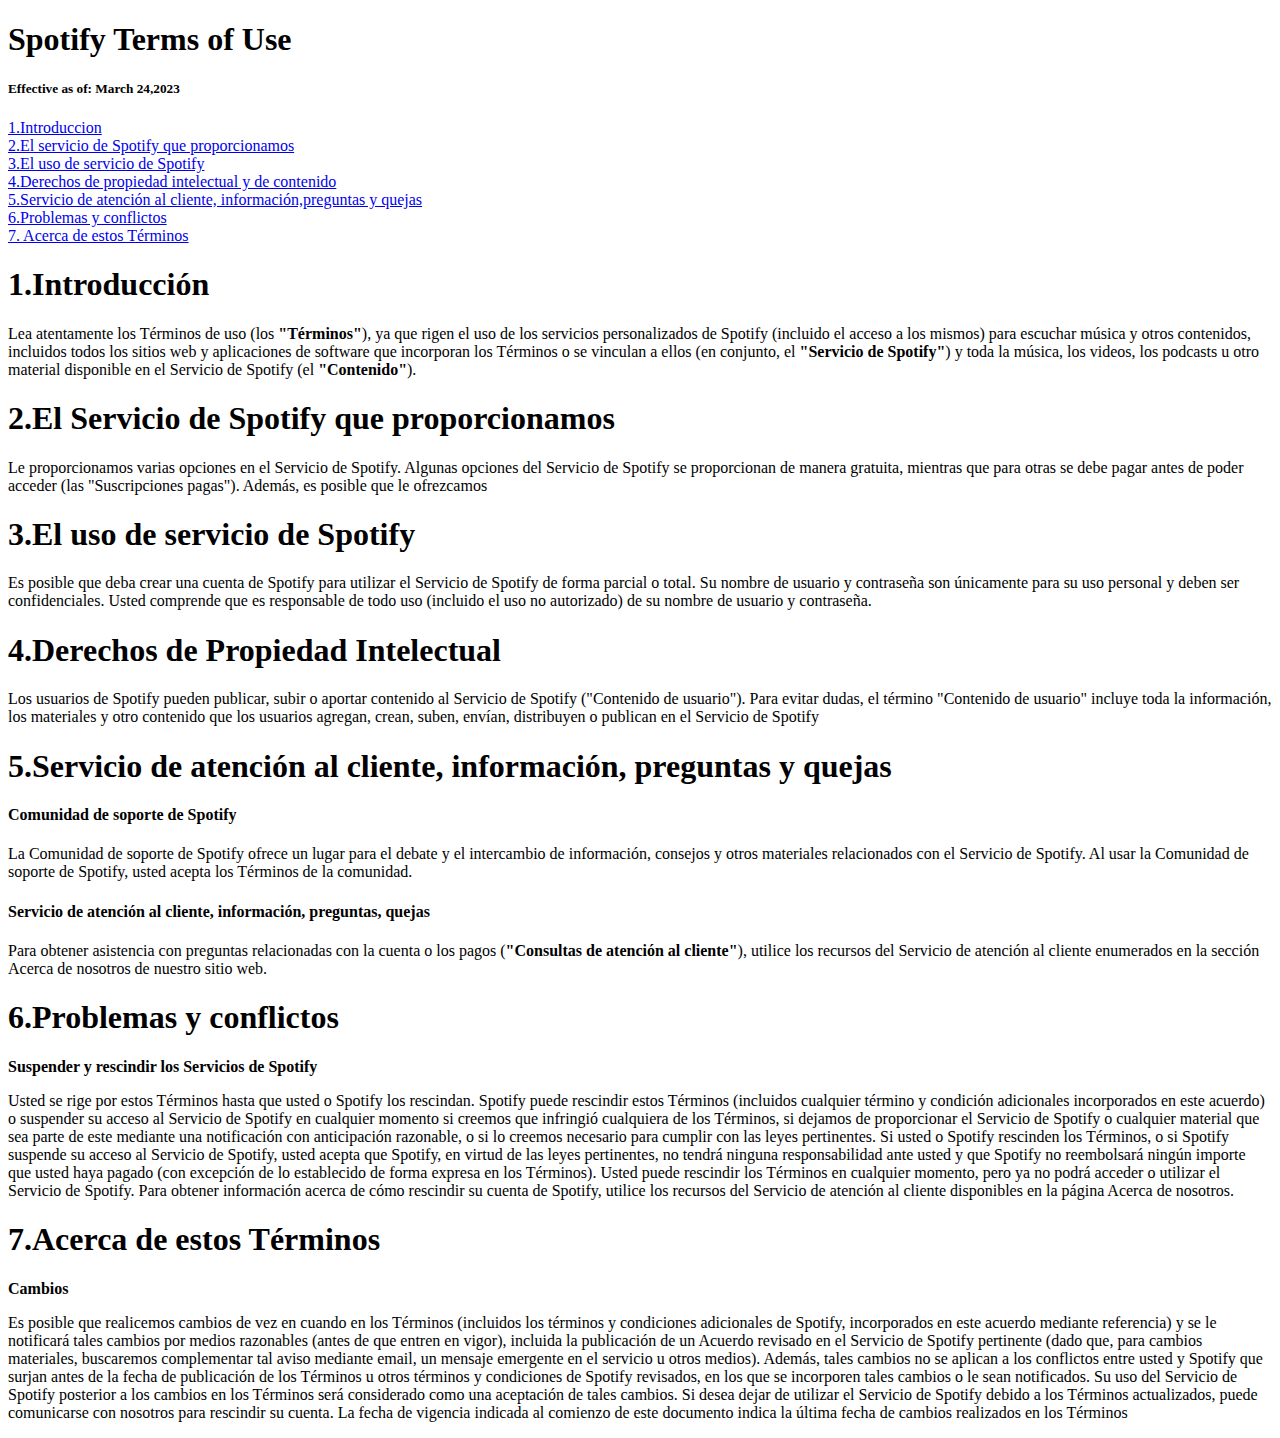
<file: index.html>
<!DOCTYPE html>
<html lang=es>

<head>
  <meta charset="utf-8">
  <meta name="author" content="Santiago Yañez">
  <title>Tarea_1</title>
</head>

<body>
  <h1>Spotify Terms of Use</h1>
  <h5>Effective as of: March 24,2023</h5>

  <a href="#introduccion">1.Introduccion</a><br>
  <a href="#servicios">2.El servicio de Spotify que proporcionamos</a><br>
  <a href="#usoDeServicios">3.El uso de servicio de Spotify</a><br>
  <a href="#derechos">4.Derechos de propiedad intelectual y de contenido</a><br>
  <a href="#preguntas">5.Servicio de atención al cliente, información,preguntas y quejas</a><br>
  <a href="#problemas">6.Problemas y conflictos</a><br>
  <a href="#acerca">7. Acerca de estos Términos</a><br>



  <h1 id="introduccion">1.Introducción</h1>
  <p>Lea atentamente los Términos de uso (los <b>"Términos"</b>), ya que rigen el uso de los servicios personalizados de
    Spotify (incluido el acceso a los mismos) para escuchar música y otros contenidos, incluidos todos los sitios web y
    aplicaciones de software que incorporan los Términos o se vinculan a ellos (en conjunto, el <b>"Servicio de
      Spotify"</b>) y toda la música, los videos, los podcasts u otro material disponible en el Servicio de Spotify (el
    <b>"Contenido"</b>).
  </p>

  <h1 id="servicios">2.El Servicio de Spotify que proporcionamos</h1>
  <p>Le proporcionamos varias opciones en el Servicio de Spotify. Algunas opciones del Servicio de Spotify se
    proporcionan de manera gratuita, mientras que para otras se debe pagar antes de poder acceder (las "Suscripciones
    pagas"). Además, es posible que le ofrezcamos</p>

  <h1 id="usoDeServicios">3.El uso de servicio de Spotify</h1>
  <p>Es posible que deba crear una cuenta de Spotify para utilizar el Servicio de Spotify de forma parcial o total. Su
    nombre de usuario y contraseña son únicamente para su uso personal y deben ser confidenciales. Usted comprende que
    es responsable de todo uso (incluido el uso no autorizado) de su nombre de usuario y contraseña.</p>

  <h1 id="derechos">4.Derechos de Propiedad Intelectual</h1>
  <p>Los usuarios de Spotify pueden publicar, subir o aportar contenido al Servicio de Spotify ("Contenido de usuario").
    Para evitar dudas, el término "Contenido de usuario" incluye toda la información, los materiales y otro contenido
    que los usuarios agregan, crean, suben, envían, distribuyen o publican en el Servicio de Spotify</p>
  <h1 id="preguntas">5.Servicio de atención al cliente, información, preguntas y quejas</h1>
  <h4>Comunidad de soporte de Spotify</h4>
  <p>La Comunidad de soporte de Spotify ofrece un lugar para el debate y el intercambio de información, consejos y otros
    materiales relacionados con el Servicio de Spotify. Al usar la Comunidad de soporte de Spotify, usted acepta los
    Términos de la comunidad.</p>
  <h4>Servicio de atención al cliente, información, preguntas, quejas</h4>
  <p>Para obtener asistencia con preguntas relacionadas con la cuenta o los pagos (<b>"Consultas de atención al
      cliente"</b>), utilice los recursos del Servicio de atención al cliente enumerados en la sección Acerca de
    nosotros de nuestro sitio web.</p>

  <h1 id="problemas">6.Problemas y conflictos</h1>
  <p><b>Suspender y rescindir los Servicios de Spotify</b></p>
  <p>Usted se rige por estos Términos hasta que usted o Spotify los rescindan. Spotify puede rescindir estos Términos
    (incluidos cualquier término y condición adicionales incorporados en este acuerdo) o suspender su acceso al Servicio
    de Spotify en cualquier momento si creemos que infringió cualquiera de los Términos, si dejamos de proporcionar el
    Servicio de Spotify o cualquier material que sea parte de este mediante una notificación con anticipación razonable,
    o si lo creemos necesario para cumplir con las leyes pertinentes. Si usted o Spotify rescinden los Términos, o si
    Spotify suspende su acceso al Servicio de Spotify, usted acepta que Spotify, en virtud de las leyes pertinentes, no
    tendrá ninguna responsabilidad ante usted y que Spotify no reembolsará ningún importe que usted haya pagado (con
    excepción de lo establecido de forma expresa en los Términos). Usted puede rescindir los Términos en cualquier
    momento, pero ya no podrá acceder o utilizar el Servicio de Spotify. Para obtener información acerca de cómo
    rescindir su cuenta de Spotify, utilice los recursos del Servicio de atención al cliente disponibles en la página
    Acerca de nosotros.</p>

  <h1 id="acerca">7.Acerca de estos Términos</h1>
  <p><b>Cambios</b></p>
  <p>Es posible que realicemos cambios de vez en cuando en los Términos (incluidos los términos y condiciones
    adicionales de Spotify, incorporados en este acuerdo mediante referencia) y se le notificará tales cambios por
    medios razonables (antes de que entren en vigor), incluida la publicación de un Acuerdo revisado en el Servicio de
    Spotify pertinente (dado que, para cambios materiales, buscaremos complementar tal aviso mediante email, un mensaje
    emergente en el servicio u otros medios). Además, tales cambios no se aplican a los conflictos entre usted y Spotify
    que surjan antes de la fecha de publicación de los Términos u otros términos y condiciones de Spotify revisados, en
    los que se incorporen tales cambios o le sean notificados. Su uso del Servicio de Spotify posterior a los cambios en
    los Términos será considerado como una aceptación de tales cambios. Si desea dejar de utilizar el Servicio de
    Spotify debido a los Términos actualizados, puede comunicarse con nosotros para rescindir su cuenta. La fecha de
    vigencia indicada al comienzo de este documento indica la última fecha de cambios realizados en los Términos</p>



</body>

</html>
</file>
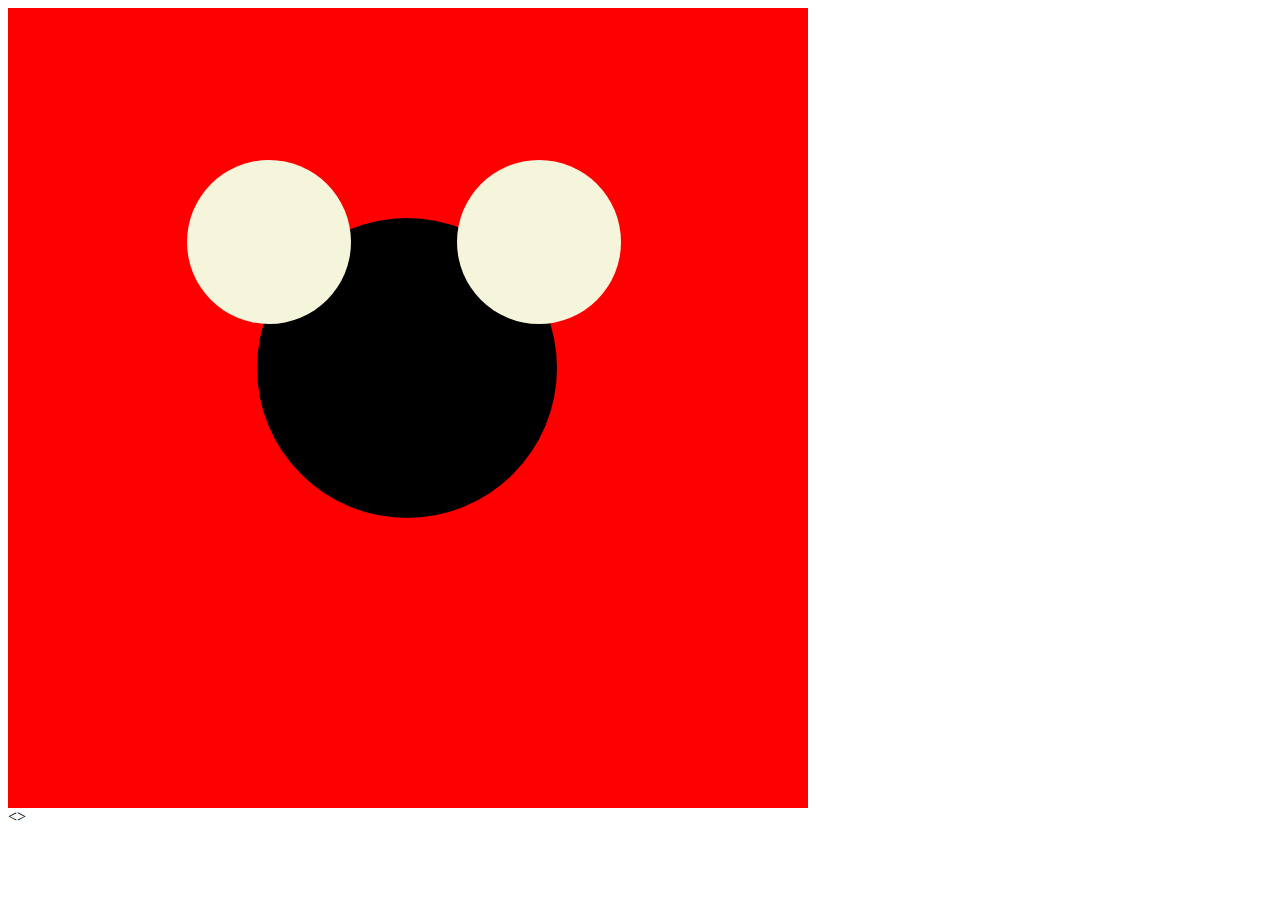
<file: CLASE_4/index.html>
<!DOCTYPE html>
<html lang="en">
<head>
    <meta charset="UTF-8">
    <meta name="author" content="Santiago Yañez">
    <title>PRACTICA_1</title>
    <link rel="stylesheet" href="./CSS/styles.css">
</head>
<body>
    <section id="posiciones">
        <div class="cajaRelativa"></div>
        <div class="cajaAbsoluta1"></div>
        <div class="cajaAbsoluta2"></div>
        <div class="cajaAbsoluta3"></div>
    </section>
</body>
</html>
<>
</file>
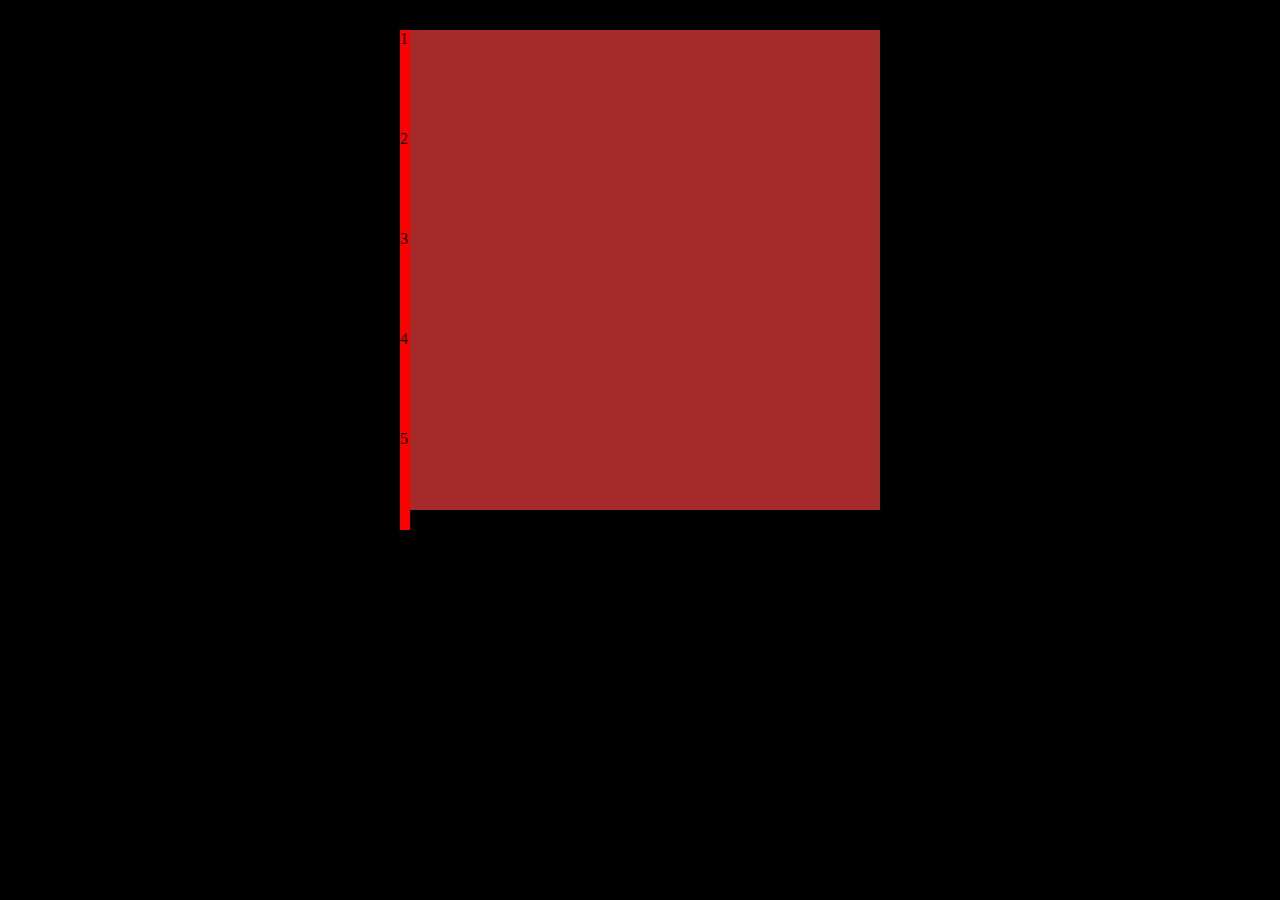
<file: Clase_6/index.html>
<!DOCTYPE html>
<html lang="en">
<head>
    <meta charset="UTF-8">
    <meta name="viewport" content="width=device-width, initial-scale=1.0">
    <title>PRACTICA_FLEX</title>
    <LINK rel="stylesheet" href="./CSS/style.css">
</head>
<body>
    <section class="container containerFlex">
        <div class="caja">1</div>
        <div class="caja">2</div>
        <div class="caja">3</div>
        <div class="caja">4</div>
        <div class="caja">5</div>
    </section>

</body>
</html>
</file>
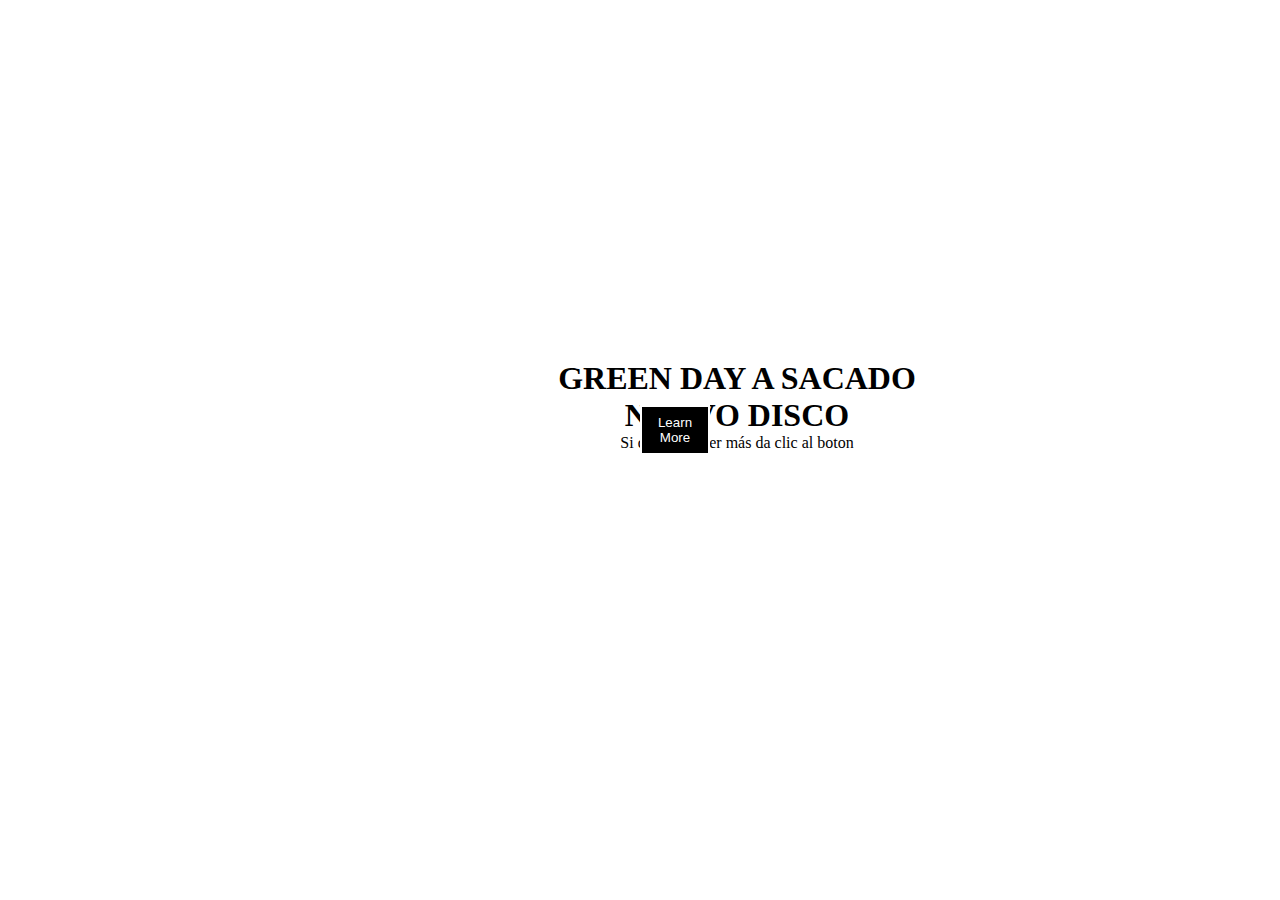
<file: CLASE_7/index.html>
<!DOCTYPE html>
<html lang="en">
<head>
    <meta charset="UTF-8">
    <meta name="viewport" content="width=device-width, initial-scale=1.0">
    <link rel="stylesheet" href="./css/main.css">
    <title>SASS</title>
</head>
<body>
    <section>
    <div class="hero">
        <div class="heroText">
            <h1>GREEN DAY A SACADO NUEVO DISCO</h1>
            <p> Si quieres saber más da clic al boton</p>
        </div>
        <button type="button" class="boton">Learn More</button>
    </div>
    </section>

</body>
</html>
</file>
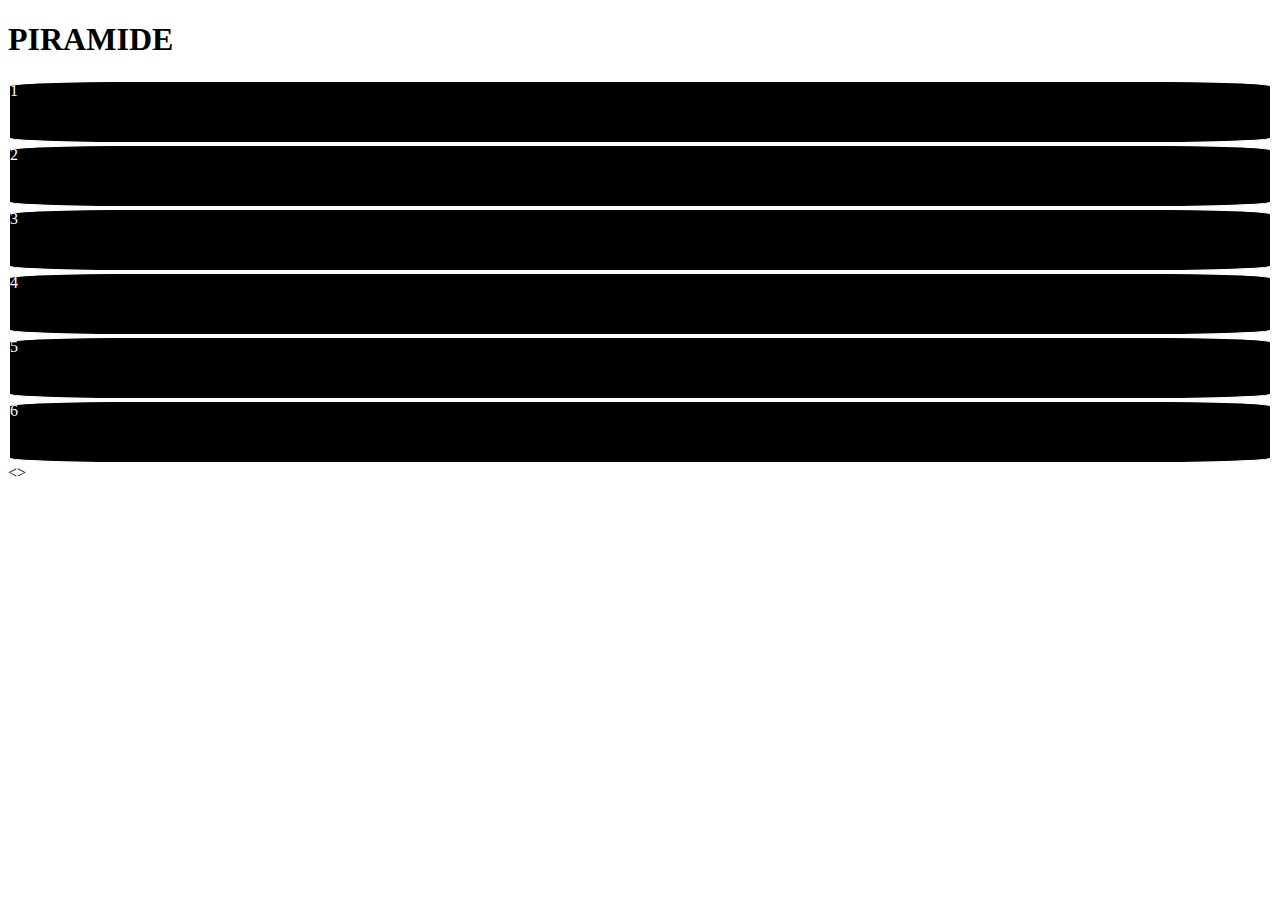
<file: Clase_8/index.html>
<!DOCTYPE html>
<html lang="en">
<head>
    <meta charset="UTF-8">
    <meta name="viewport" content="width=device-width, initial-scale=1.0">
    <title>BOOTSTRAP</title>
    <link href="https://cdn.jsdelivr.net/npm/bootstrap@5.3.2/dist/css/bootstrap.min.css" rel="stylesheet" integrity="sha384-T3c6CoIi6uLrA9TneNEoa7RxnatzjcDSCmG1MXxSR1GAsXEV/Dwwykc2MPK8M2HN" crossorigin="anonymous">
    <link rel="stylesheet" href="./css/style.css">
</head>
<body>
    <h1>PIRAMIDE</h1>
    <section>
        <div class="container-fluid text-center">
            <div class="row">
                <div class="col-md-1 offset-5 myCol">1</div>
                <div class="col-md-3 offset-4 myCol">2</div>
                <div class="col-md-5 offset-3 myCol">3</div>
                <div class="col-md-7 offset-2 myCol">4</div>
                <div class="col-md-9 offset-1 myCol">5</div>
                <div class="col-md-11 myCol">6</div>
            </div>
        </div>

    </section>



    <script src="https://cdn.jsdelivr.net/npm/bootstrap@5.3.2/dist/js/bootstrap.bundle.min.js" integrity="sha384-C6RzsynM9kWDrMNeT87bh95OGNyZPhcTNXj1NW7RuBCsyN/o0jlpcV8Qyq46cDfL" crossorigin="anonymous"></script>
</body>
</html>
<>
</file>
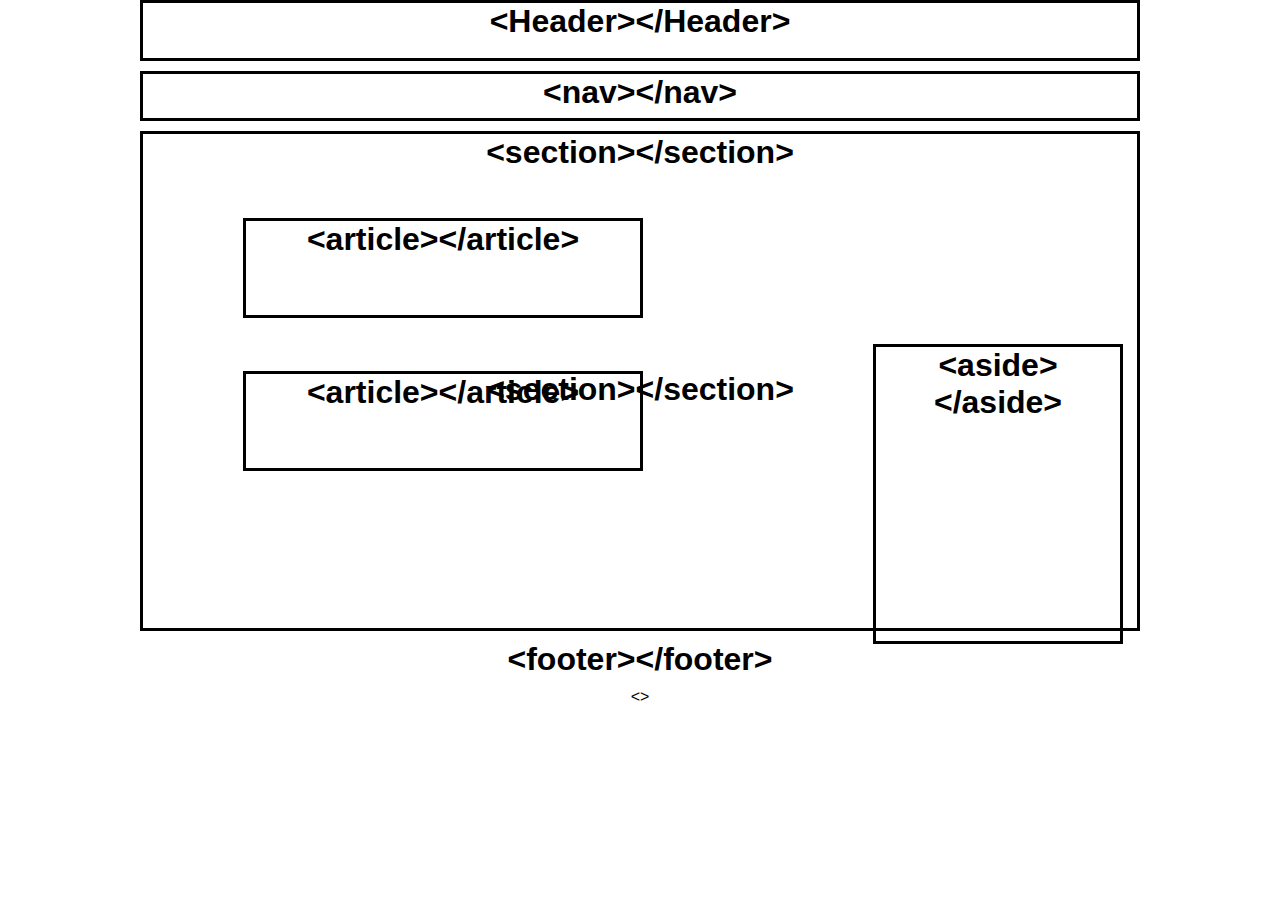
<file: Tareas/TAREA CUADROS/index.html>
<!DOCTYPE html>
<html lang="en">
<head>
    <meta charset="UTF-8">
    <meta name="viewport" content="width=device-width, initial-scale=1.0">
    <title>TAREA</title>
    <link rel="stylesheet" href="./styles/style.css">
</head>
<body>
    <header>
        <h1 class="header">&lt;Header&gt;&lt;/Header&gt; </h1>
    </header>
    <nav>
        <h1 class="nav">&lt;nav&gt;&lt;/nav&gt;</h1>
    </nav>
    <div class="section">
        <section>
            <article>
                <h1>&lt;section&gt;&lt;/section&gt;</h1>
            </article>
            <article>
            <h1 class="arti1">&lt;article&gt;&lt;/article&gt;</h1>
        </article>
        <article>
            <h1 class="arti2">&lt;article&gt;&lt;/article&gt;</h1>
        </article>
        <article>
            <h1>&lt;section&gt;&lt;/section&gt;</h1>
        </article>
        <aside class="aside">
            <h1>&lt;aside&gt;&lt;/aside&gt;</h1>
        </aside>
    </section>
    </div>
    <footer class="footer">
        <h1>&lt;footer&gt;&lt;/footer&gt;</h1>
    </footer>
</body>
</html>
<>
</file>
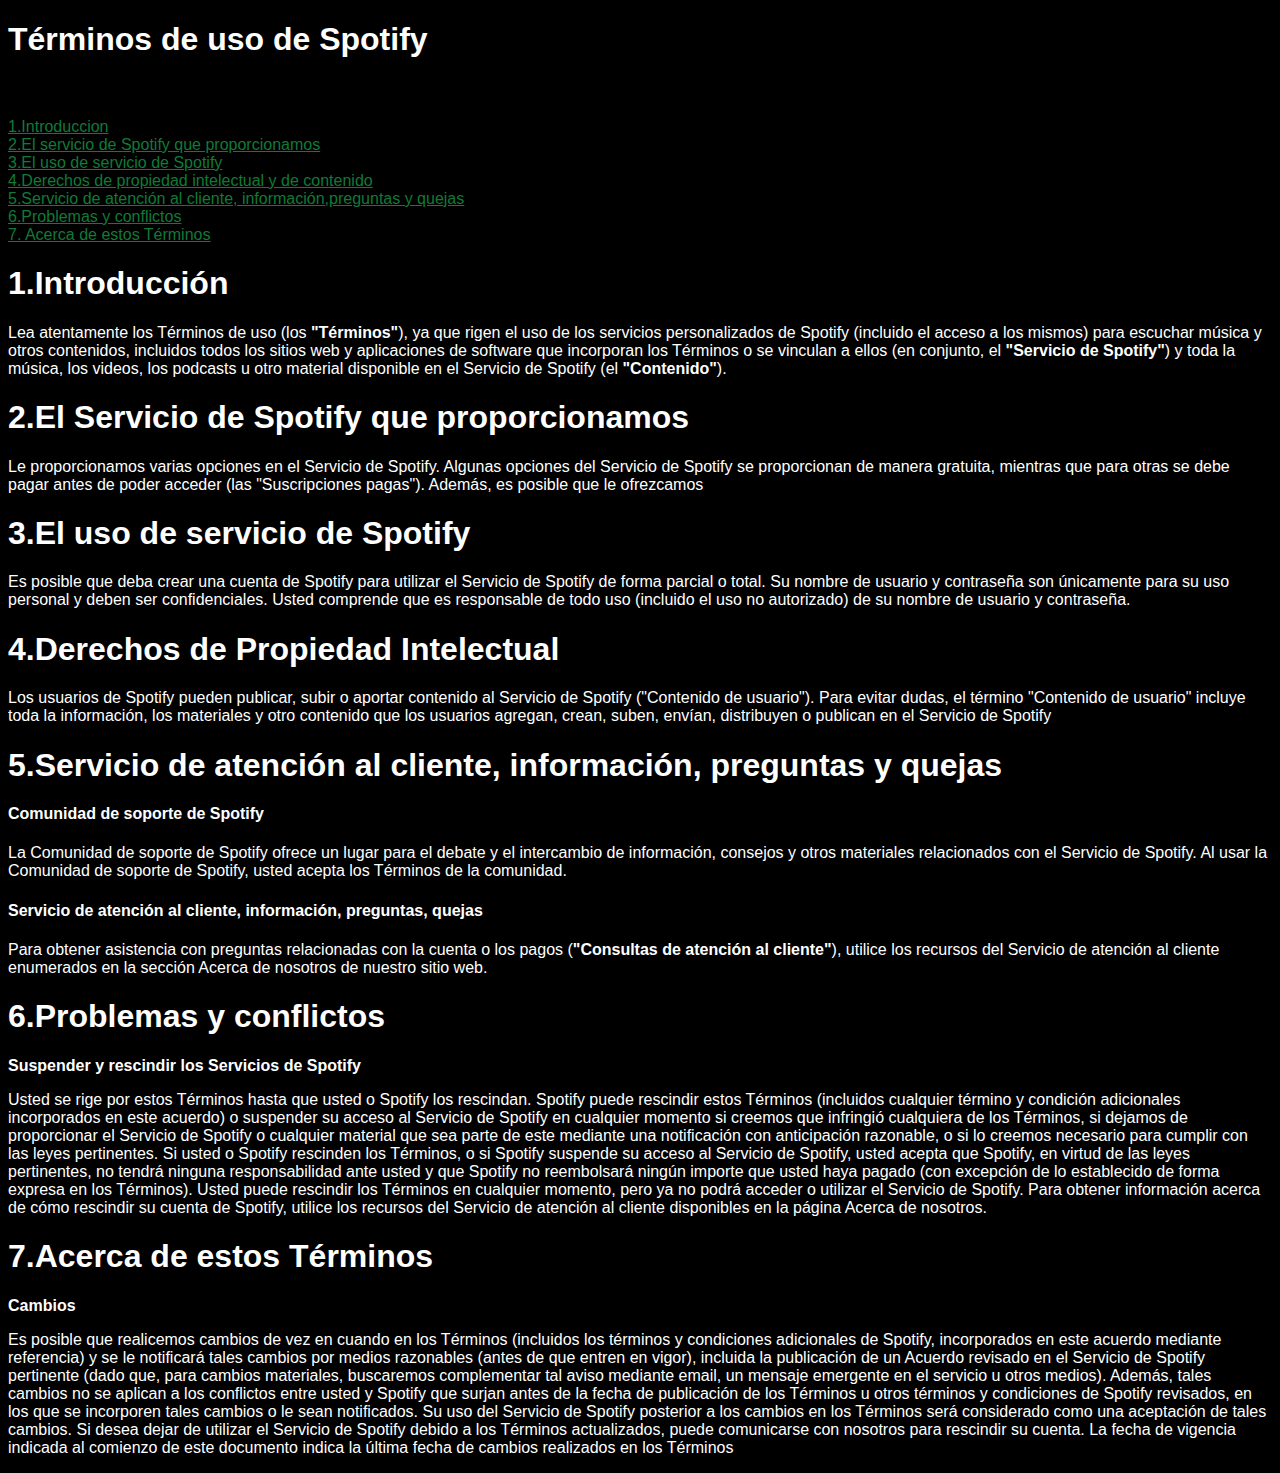
<file: Clase_2/practica_1.html>
<!DOCTYPE html>
<html lang=es>

<head>
  <meta charset="utf-8">
  <meta name="author" content="Santiago Yañez">
  <title>Tarea_1</title>
</head>
<link rel="stylesheet" href="./css/styles.css">
<body>
  <h1>Términos de uso de Spotify</h1>
  <h5>Effective as of: March 24,2023</h5>

  <a href="#introduccion">1.Introduccion</a><br>
  <a href="#servicios">2.El servicio de Spotify que proporcionamos</a><br>
  <a href="#usoDeServicios">3.El uso de servicio de Spotify</a><br>
  <a href="#derechos">4.Derechos de propiedad intelectual y de contenido</a><br>
  <a href="#preguntas">5.Servicio de atención al cliente, información,preguntas y quejas</a><br>
  <a href="#problemas">6.Problemas y conflictos</a><br>
  <a href="#acerca">7. Acerca de estos Términos</a><br>



  <h1 id="introduccion">1.Introducción</h1>
  <p>Lea atentamente los Términos de uso (los <b>"Términos"</b>), ya que rigen el uso de los servicios personalizados de
    Spotify (incluido el acceso a los mismos) para escuchar música y otros contenidos, incluidos todos los sitios web y
    aplicaciones de software que incorporan los Términos o se vinculan a ellos (en conjunto, el <b>"Servicio de
      Spotify"</b>) y toda la música, los videos, los podcasts u otro material disponible en el Servicio de Spotify (el
    <b>"Contenido"</b>).
  </p>

  <h1 id="servicios">2.El Servicio de Spotify que proporcionamos</h1>
  <p>Le proporcionamos varias opciones en el Servicio de Spotify. Algunas opciones del Servicio de Spotify se
    proporcionan de manera gratuita, mientras que para otras se debe pagar antes de poder acceder (las "Suscripciones
    pagas"). Además, es posible que le ofrezcamos</p>

  <h1 id="usoDeServicios">3.El uso de servicio de Spotify</h1>
  <p>Es posible que deba crear una cuenta de Spotify para utilizar el Servicio de Spotify de forma parcial o total. Su
    nombre de usuario y contraseña son únicamente para su uso personal y deben ser confidenciales. Usted comprende que
    es responsable de todo uso (incluido el uso no autorizado) de su nombre de usuario y contraseña.</p>

  <h1 id="derechos">4.Derechos de Propiedad Intelectual</h1>
  <p>Los usuarios de Spotify pueden publicar, subir o aportar contenido al Servicio de Spotify ("Contenido de usuario").
    Para evitar dudas, el término "Contenido de usuario" incluye toda la información, los materiales y otro contenido
    que los usuarios agregan, crean, suben, envían, distribuyen o publican en el Servicio de Spotify</p>
  <h1 id="preguntas">5.Servicio de atención al cliente, información, preguntas y quejas</h1>
  <h4>Comunidad de soporte de Spotify</h4>
  <p>La Comunidad de soporte de Spotify ofrece un lugar para el debate y el intercambio de información, consejos y otros
    materiales relacionados con el Servicio de Spotify. Al usar la Comunidad de soporte de Spotify, usted acepta los
    Términos de la comunidad.</p>
  <h4>Servicio de atención al cliente, información, preguntas, quejas</h4>
  <p>Para obtener asistencia con preguntas relacionadas con la cuenta o los pagos (<b>"Consultas de atención al
      cliente"</b>), utilice los recursos del Servicio de atención al cliente enumerados en la sección Acerca de
    nosotros de nuestro sitio web.</p>

  <h1 id="problemas">6.Problemas y conflictos</h1>
  <p><b>Suspender y rescindir los Servicios de Spotify</b></p>
  <p>Usted se rige por estos Términos hasta que usted o Spotify los rescindan. Spotify puede rescindir estos Términos
    (incluidos cualquier término y condición adicionales incorporados en este acuerdo) o suspender su acceso al Servicio
    de Spotify en cualquier momento si creemos que infringió cualquiera de los Términos, si dejamos de proporcionar el
    Servicio de Spotify o cualquier material que sea parte de este mediante una notificación con anticipación razonable,
    o si lo creemos necesario para cumplir con las leyes pertinentes. Si usted o Spotify rescinden los Términos, o si
    Spotify suspende su acceso al Servicio de Spotify, usted acepta que Spotify, en virtud de las leyes pertinentes, no
    tendrá ninguna responsabilidad ante usted y que Spotify no reembolsará ningún importe que usted haya pagado (con
    excepción de lo establecido de forma expresa en los Términos). Usted puede rescindir los Términos en cualquier
    momento, pero ya no podrá acceder o utilizar el Servicio de Spotify. Para obtener información acerca de cómo
    rescindir su cuenta de Spotify, utilice los recursos del Servicio de atención al cliente disponibles en la página
    Acerca de nosotros.</p>

  <h1 id="acerca">7.Acerca de estos Términos</h1>
  <p><b>Cambios</b></p>
  <p>Es posible que realicemos cambios de vez en cuando en los Términos (incluidos los términos y condiciones
    adicionales de Spotify, incorporados en este acuerdo mediante referencia) y se le notificará tales cambios por
    medios razonables (antes de que entren en vigor), incluida la publicación de un Acuerdo revisado en el Servicio de
    Spotify pertinente (dado que, para cambios materiales, buscaremos complementar tal aviso mediante email, un mensaje
    emergente en el servicio u otros medios). Además, tales cambios no se aplican a los conflictos entre usted y Spotify
    que surjan antes de la fecha de publicación de los Términos u otros términos y condiciones de Spotify revisados, en
    los que se incorporen tales cambios o le sean notificados. Su uso del Servicio de Spotify posterior a los cambios en
    los Términos será considerado como una aceptación de tales cambios. Si desea dejar de utilizar el Servicio de
    Spotify debido a los Términos actualizados, puede comunicarse con nosotros para rescindir su cuenta. La fecha de
    vigencia indicada al comienzo de este documento indica la última fecha de cambios realizados en los Términos</p>



</body>

</html>
</file>
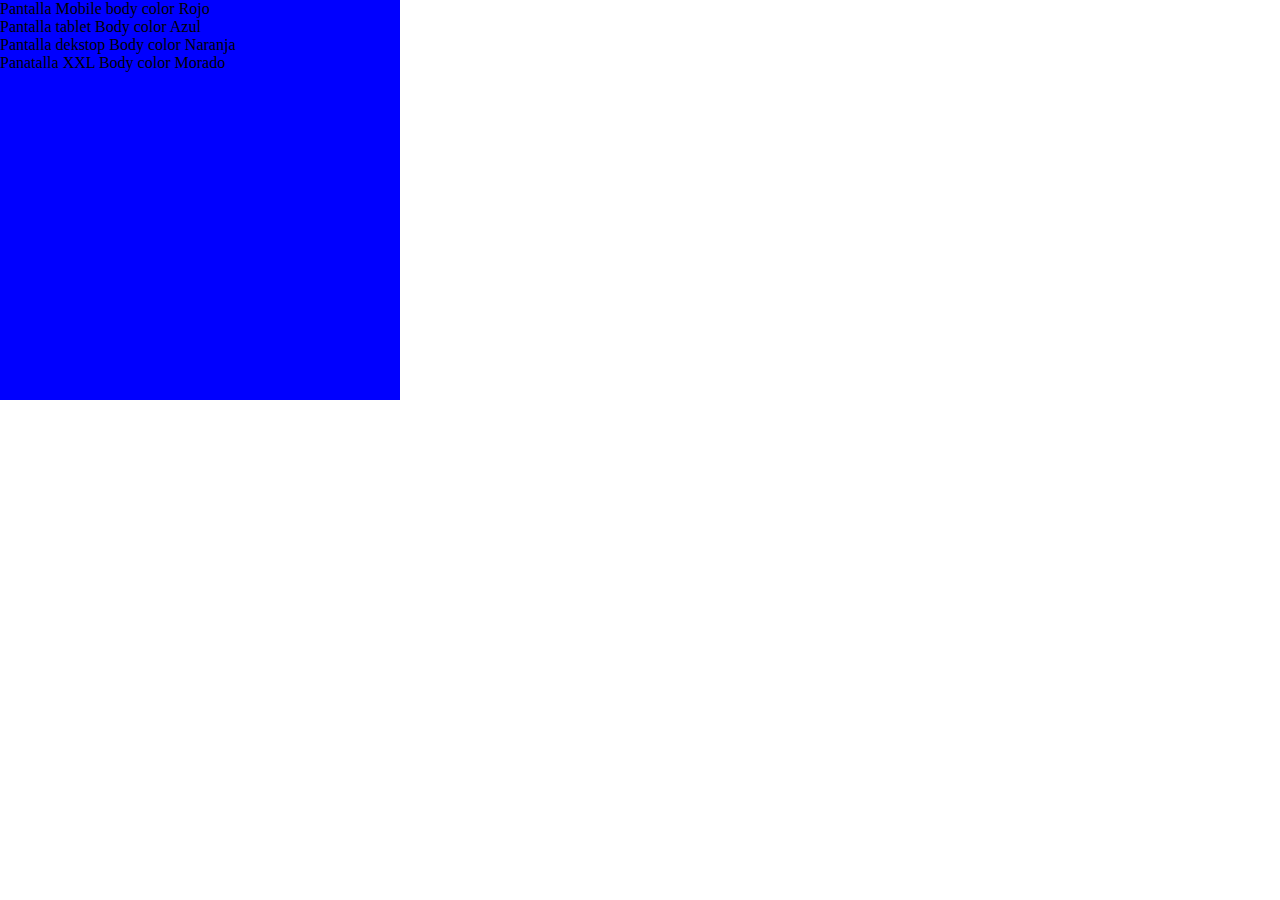
<file: Clase_5/index5.html>
<!DOCTYPE html>
<html lang="en">
<head>
    <meta charset="UTF-8">
    <meta name="viewport" content="width=device-width, initial-scale=1.0">
    <title>Practica 5</title>
    <link rel="stylesheet" href="./Style/styles.css">
</head>
<body>
    <section class="contenedor">
    <p id="Mobile">Pantalla Mobile body color Rojo</p>
    <p id="tablet">Pantalla tablet Body color Azul</p>
    <p id="deks">Pantalla dekstop Body color Naranja</p>
    <p id="XXL">Panatalla XXL Body color Morado</p>
    </section>
</body>
</html>
</file>
<file: CLASE_4/CSS/styles.css>
.cajaRelativa{
    position:relative;
    background-color: red;
    width: 800px;
    height: 800px;
}

.cajaAbsoluta1{
    position: absolute;
    background-color: black;
    z-index: 1;
    width: 300px;
    height: 300px;
    top: 218px;
    left: 257px;
    border-radius: 50%;
}

.cajaAbsoluta2{
    position: absolute;
    background-color:beige;
    z-index: 2;
    width: 164px;
    height: 164px;
    top: 160px;
    left: 187px;
    border-radius: 50%;
}

.cajaAbsoluta3{
    position: absolute;
    background-color: beige;
    z-index: 2;
    width: 164px;
    height: 164px;
    top: 160px;
    left: 457px;
    border-radius: 50%;
}
</file>
<file: Clase_6/CSS/style.css>
* {
    margin:0;
    padding:0;
    box-sizing:border-box
}

body {
    background-color: black;
}
.container {
    width: 500px;
    height: 500px;
    background-color: brown;
    margin: 20px auto;
    border: 10px solid black;
    position: relative;
}

.caja{
    width: 10px;
    height: 100px;
    background-color: red;
    
}
</file>
<file: CLASE_7/css/main.css>
* {
  margin: 0;
  padding: 0;
  box-sizing: border-box;
}

.heroText {
  text-align: center;
  color: black;
  font-family: "Times New Roman", Times, serif;
  top: 40%;
  left: 40%;
  width: 450px;
  height: 50px;
  background-color: rgba(255, 255, 255, 0.432);
  border-radius: 0%;
  position: absolute;
}

.boton {
  position: absolute;
  width: 70px;
  height: 50px;
  background-color: black;
  border: 2px solid white;
  color: white;
  top: 45%;
  left: 50%;
}

.hero {
  background-image: url(https://s.abcnews.com/images/Entertainment/240125_abcnl_prime_lipof_green_day2_1920x1080.jpg);
  min-height: 100vh;
  background-position: center;
  background-repeat: no-repeat;
  background-size: cover;
  position: relative;
}/*# sourceMappingURL=main.css.map */
</file>
<file: Clase_8/css/style.css>
.myCol {
    border: 2px solid white;
    background-color: black;
    color:white;
    height: 60px;
    border-radius: 10%;
}
</file>
<file: Tareas/TAREA CUADROS/styles/style.css>
* {
    margin: 0;
    padding: 0;
    box-sizing: border-box;
}

body {
    display: flex;
    flex-direction: column;
    align-items: center;
    gap: 10px;
    font-family: Arial, Helvetica, sans-serif;
    height: 80%;
}
header {
    width: 1000px;
    height: 61px;
    border: 3px solid;
    text-align: center;

}
nav {
    width: 1000px;
    height: 50px;
    border: 3px solid;
    text-align: center;

}

section {
    width: 1000px;
    height: 500px;
    border: 3px solid;
    text-align: center;
    position: relative;
}

aside {
    width: 250px;
    height: 300px;
    border: 3px solid;
    text-align: center;
    align-items:center;
    left: 730px;
    bottom: 64px;
    position:relative;
}

.arti1 {
    width: 400px;
    height: 100px;
    border: 3px solid;
    text-align: center;
    left:100px;
    top: 47px;
    position: relative;

}

.arti2 {
    width: 400px;
    height: 100px;
    border: 3px solid;
    text-align: center;
    left:100px;
    top: 100px;
    position: relative;
}
</file>
<file: Clase_2/css/styles.css>
body {
  background-color:black;
  font-family: Circular,Helvetica,Arial,sans-serif;
}

a {
    color:#117a37;
}

h1 {
 color:white;
}

p {
    color:white;
}

h4 {
    color:white;
}
</file>
<file: Clase_5/Style/styles.css>
* {
    margin: 0;
    padding: 0;
    box-sizing: border-box;

}

.contenedor{
    width: 400px;
    height: 400px;
    background-color: red;
    
}


@media screen and (min-width: 768px){
    
    .contenedor{
        width: 400px;
        height: 400px;
        background-color: blue;
    }
    
}

@media screen and (min-width: 1440px){

    .contenedor{
        width: 400px;
        height: 400px;
        background-color: orange;
    }
}
@media screen and (min-width: 1980px){
    
    .contenedor{
        width: 400px;
        height: 400px;
        background-color: orange;
    }
}
</file>
